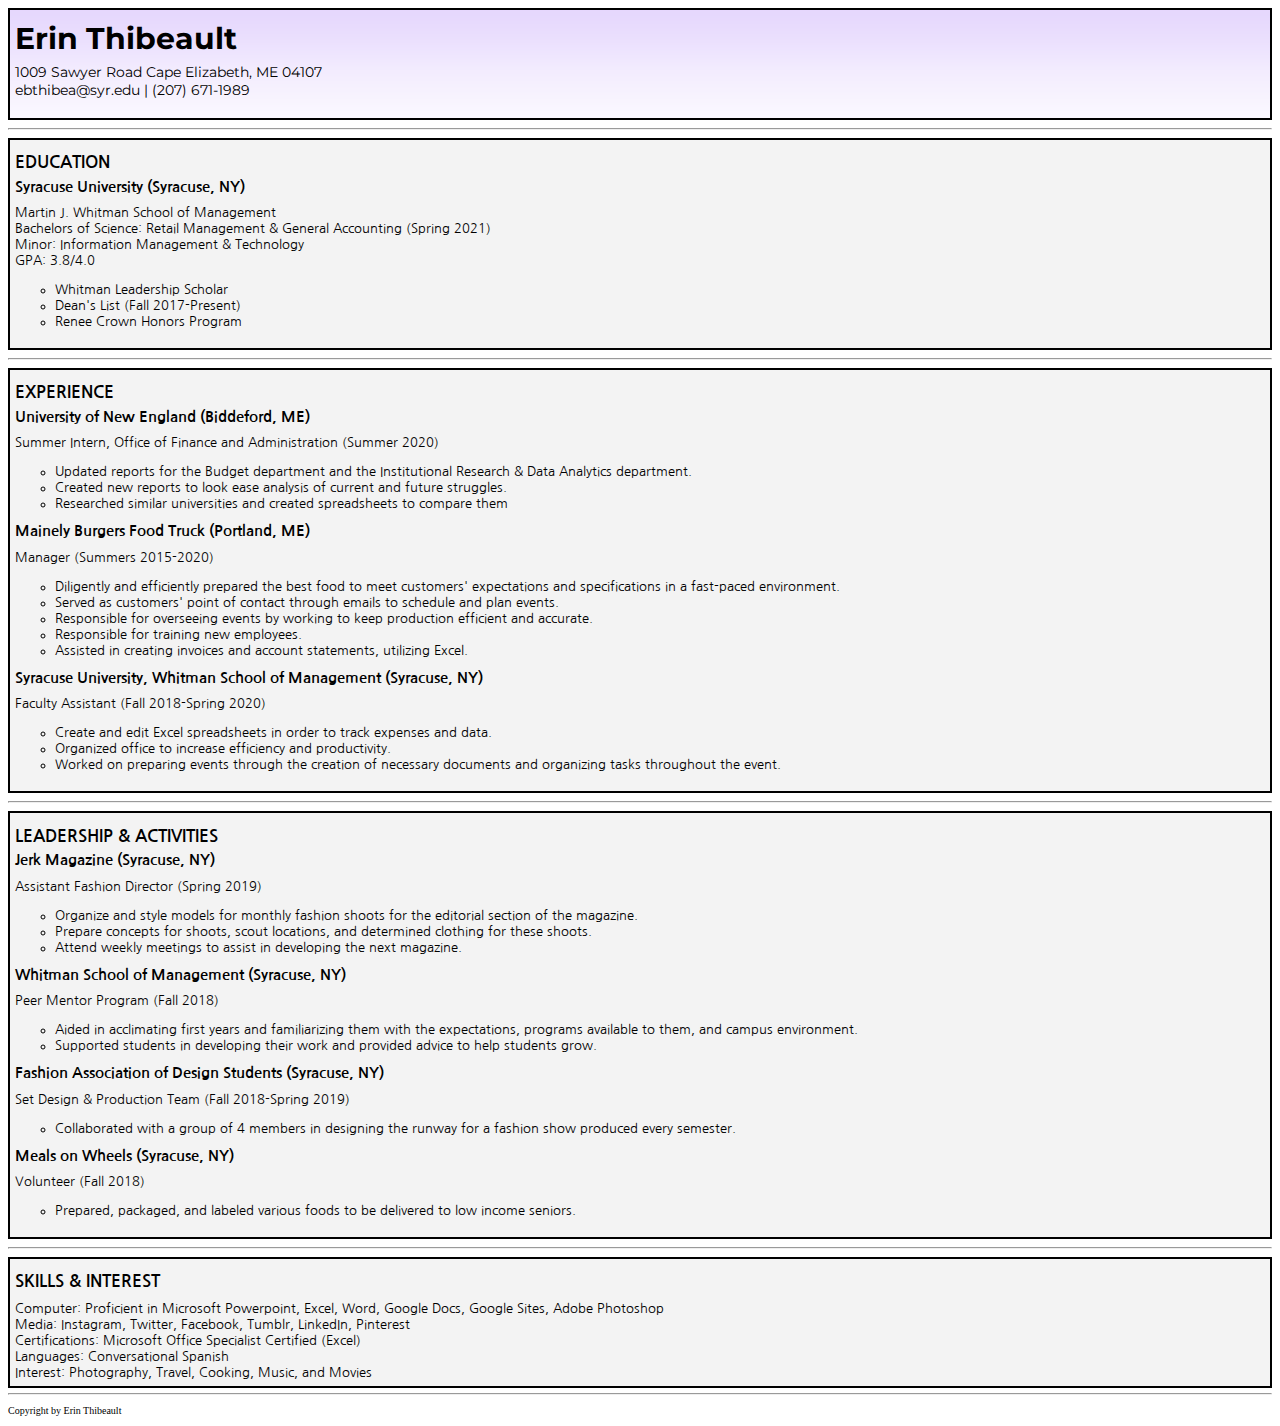
<file: homework/ebthibea-resume-styled.html>
<!DOCTYPE html>
<html lang="en">
    <head>
        <meta charset="UTF-8">
        <link rel="stylesheet" type="text/css" href="resume-style.css">
        <link href="https://fonts.googleapis.com/css2?family=Montserrat&family=Nanum+Gothic:wght@400;700&display=swap" rel="stylesheet">
        <title>Erin Thibeault's Resume</title>
        <style>
            h2 {
                font-size: 17px;
            }
            h3 {
                font-size: 15px;
            }
            h1 {
                line-height: 8px;
            }
        </style>
    </head>
    <body>
        <main>
            <header>
                <h1 style="font-size:30px;">Erin Thibeault</h1>
                <aside>
                <p>1009 Sawyer Road Cape Elizabeth, ME 04107 <br>
                ebthibea@syr.edu | (207) 671-1989</p>
                </aside>
            </header>
            <hr>
            <section>
                <h2>EDUCATION </h2>
                <article>
                    <h3>Syracuse University (Syracuse, NY)</h3>
                    <p>Martin J. Whitman School of Management<br>
                    Bachelors of Science: Retail Management & General Accounting (Spring 2021)<br>
                    Minor: Information Management & Technology<br>
                    GPA: 3.8/4.0 </p>
                    <ul>
                        <li>Whitman Leadership Scholar</li>
                        <li>Dean's List (Fall 2017-Present)</li>
                        <li>Renee Crown Honors Program</li>
                    </ul>
                </article>
            </section>
            <hr>
            <section>
                <h2>EXPERIENCE</h2>
                <article>
                    <h3>University of New England (Biddeford, ME)</h3>
                    <p>Summer Intern, Office of Finance and Administration (Summer 2020)</p>
                    <ul>
                        <li>Updated reports for the Budget department and the Institutional Research & Data Analytics department.</li>
                        <li>Created new reports to look ease analysis of current and future struggles.</li>
                        <li>Researched similar universities and created spreadsheets to compare them</li>
                    </ul>  
                </article>
                <article>
                    <h3>Mainely Burgers Food Truck (Portland, ME)</h3>
                    <p>Manager (Summers 2015-2020)</p>
                    <ul>
                        <li>Diligently and efficiently prepared the best food to meet customers' expectations and specifications in a fast-paced environment.</li>
                        <li>Served as customers' point of contact through emails to schedule and plan events.</li>
                        <li>Responsible for overseeing events by working to keep production efficient and accurate.</li>
                        <li>Responsible for training new employees.</li>
                        <li>Assisted in creating invoices and account statements, utilizing Excel.</li>
                    </ul>
                </article>
                <article>
                    <h3>Syracuse University, Whitman School of Management (Syracuse, NY)</h3>
                    <p>Faculty Assistant (Fall 2018-Spring 2020)</p>
                    <ul>
                        <li>Create and edit Excel spreadsheets in order to track expenses and data.</li>
                        <li>Organized office to increase efficiency and productivity.</li>
                        <li>Worked on preparing events through the creation of necessary documents and organizing tasks throughout the event.</li>
                    </ul>
                </article>
             </section>
             <hr>
             <section>
                <h2>LEADERSHIP & ACTIVITIES</h2>
                <article>
                    <h3>Jerk Magazine (Syracuse, NY)</h3>
                    <p>Assistant Fashion Director (Spring 2019)</p>
                        <ul>
                         <li>Organize and style models for monthly fashion shoots for the editorial section of the magazine.</li>
                         <li>Prepare concepts for shoots, scout locations, and determined clothing for these shoots.</li>
                         <li>Attend weekly meetings to assist in developing the next magazine.</li>
                        </ul>
                </article>
                <article>
                    <h3>Whitman School of Management (Syracuse, NY) </h3>
                    <p>Peer Mentor Program (Fall 2018)</p>
                    <ul>
                        <li>Aided in acclimating first years and familiarizing them with the expectations, programs available to them, and campus environment.</li>
                        <li>Supported students in developing their work and provided advice to help students grow.</li>
                    </ul>
                </article>
                <article>
                    <h3>Fashion Association of Design Students (Syracuse, NY)</h3>
                    <p>Set Design & Production Team (Fall 2018-Spring 2019)</p>
                    <ul>
                        <li>Collaborated with a group of 4 members in designing the runway for a fashion show produced every semester.</li>
                    </ul>
                </article>
                <article>
                    <h3>Meals on Wheels (Syracuse, NY)</h3>
                    <p>Volunteer (Fall 2018)</p>
                    <ul>
                        <li>Prepared, packaged, and labeled various foods to be delivered to low income seniors.</li>
                    </ul> 
                </article>
            </section>
            <hr>
            <section>
                <h2>SKILLS & INTEREST</h2>
                <ul style="list-style-type: none; margin: 0; padding: 0;">
                    <li>Computer: Proficient in Microsoft Powerpoint, Excel, Word, Google Docs, Google Sites, Adobe Photoshop</li>
                    <li>Media: Instagram, Twitter, Facebook, Tumblr, LinkedIn, Pinterest</li>
                    <li>Certifications: Microsoft Office Specialist Certified (Excel)</li>
                    <li>Languages: Conversational Spanish</li>
                    <li>Interest: Photography, Travel, Cooking, Music, and Movies</li>
                </ul>
            </section>
        </main>
        <footer>
            <hr>
            <p>Copyright by Erin Thibeault</p>
        </footer>
    </body>
</html>
</file>
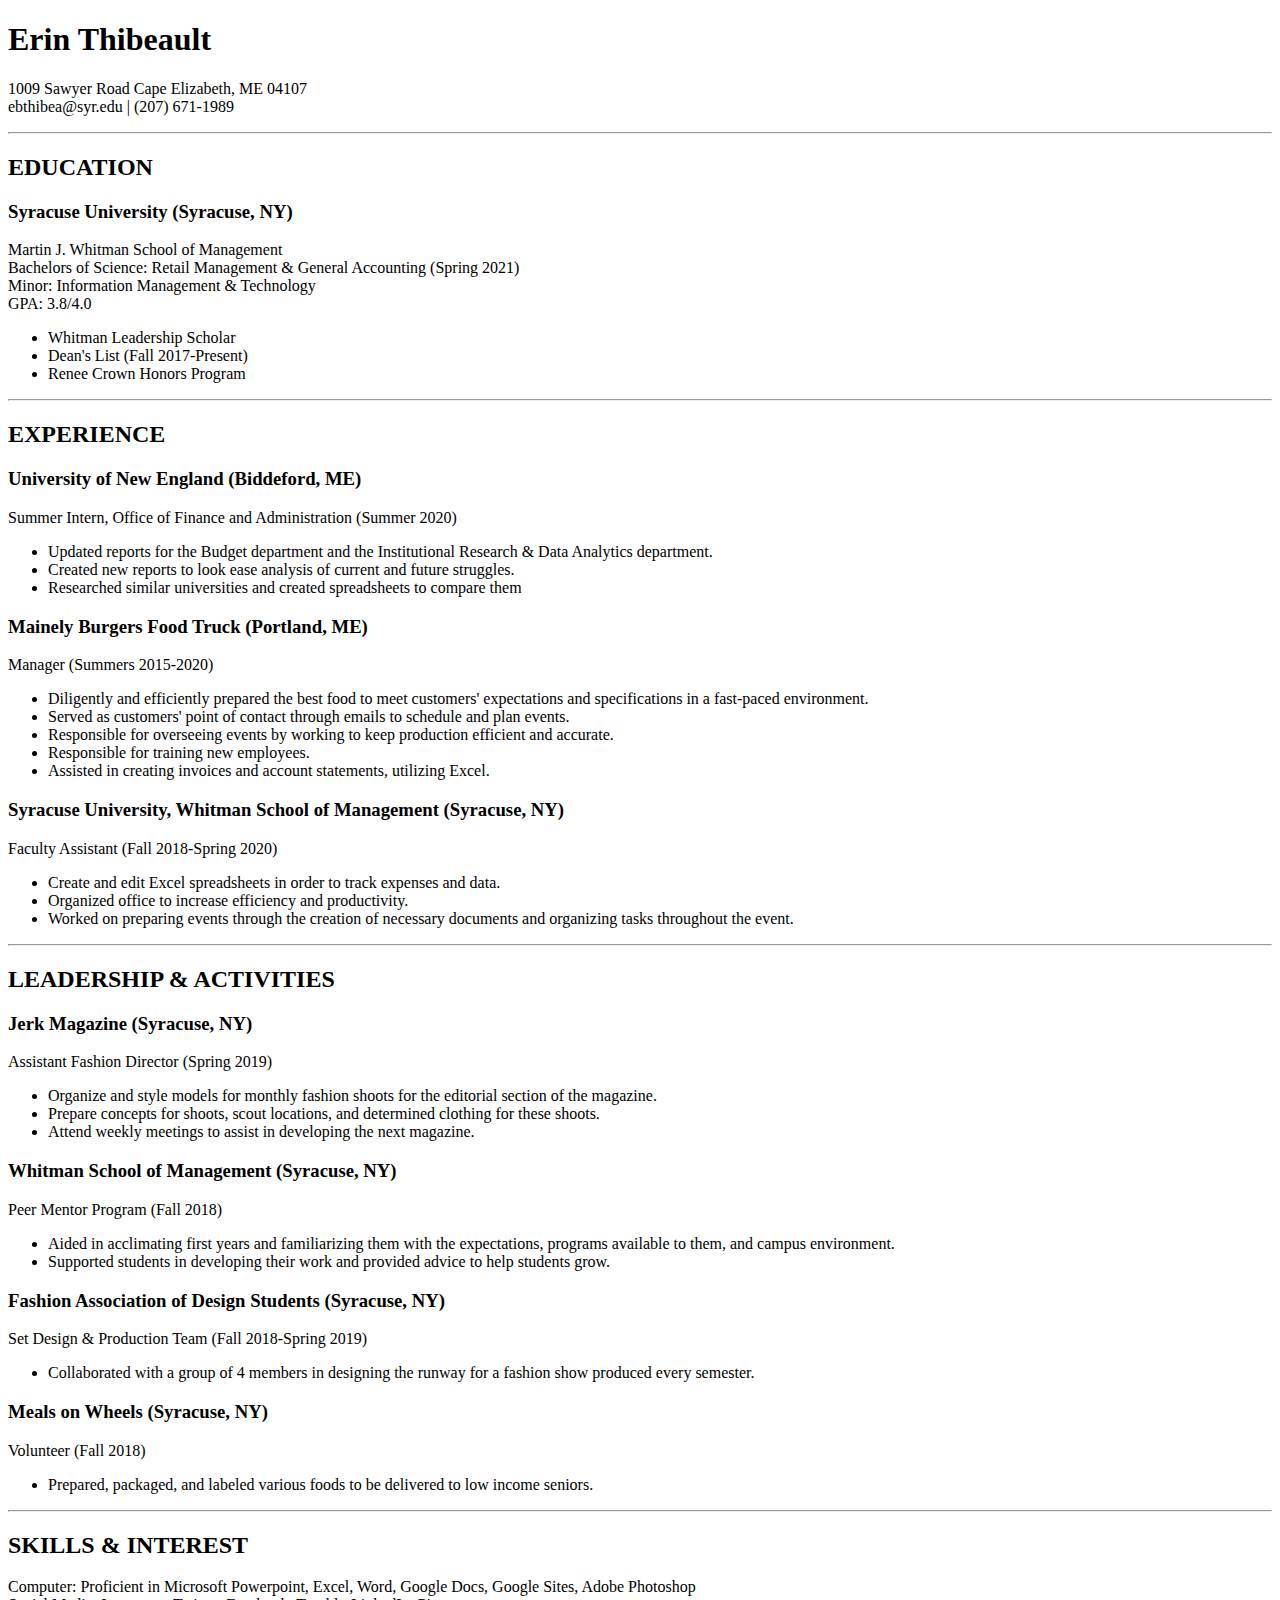
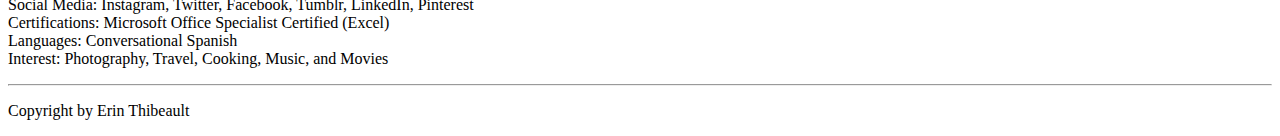
<file: homework/ebthibea-resume.html>
<!DOCTYPE html>
<html lang="en">
    <head>
        <title>Erin Thibeault's Resume</title>
    </head>
    <body>
        <main>
            <header>
                <h1>Erin Thibeault</h1>
                <p>1009 Sawyer Road Cape Elizabeth, ME 04107
                <br>ebthibea@syr.edu | (207) 671-1989</p>
            </header>
            <hr>
            <section>
                <h2>EDUCATION </h2>
                <h3>Syracuse University (Syracuse, NY)</h3>
                <p>Martin J. Whitman School of Management
                    <br>Bachelors of Science: Retail Management & General Accounting (Spring 2021)
                    <br>Minor: Information Management & Technology
                    <br>GPA: 3.8/4.0 </p>
                    <ul>
                        <li>Whitman Leadership Scholar</li>
                        <li>Dean's List (Fall 2017-Present)</li>
                        <li>Renee Crown Honors Program</li>
                    </ul>
            </section>
            <hr>
            <section>
                <h2>EXPERIENCE</h2>
                <h3>University of New England (Biddeford, ME)</h3>
                    <p>Summer Intern, Office of Finance and Administration (Summer 2020)</p>
                    <ul>
                        <li>Updated reports for the Budget department and the Institutional Research & Data Analytics department.</li>
                        <li>Created new reports to look ease analysis of current and future struggles.</li>
                        <li>Researched similar universities and created spreadsheets to compare them</li>
                    </ul>  
                <h3>Mainely Burgers Food Truck (Portland, ME)</h3>
                    <p>Manager (Summers 2015-2020)</p>
                    <ul>
                        <li>Diligently and efficiently prepared the best food to meet customers' expectations and specifications in a fast-paced environment.</li>
                        <li>Served as customers' point of contact through emails to schedule and plan events.</li>
                        <li>Responsible for overseeing events by working to keep production efficient and accurate.</li>
                        <li>Responsible for training new employees.</li>
                        <li>Assisted in creating invoices and account statements, utilizing Excel.</li>
                    </ul>
                <h3>Syracuse University, Whitman School of Management (Syracuse, NY)</h3>
                    <p>Faculty Assistant (Fall 2018-Spring 2020)</p>
                    <ul>
                        <li>Create and edit Excel spreadsheets in order to track expenses and data.</li>
                        <li>Organized office to increase efficiency and productivity.</li>
                        <li>Worked on preparing events through the creation of necessary documents and organizing tasks throughout the event.</li>
                    </ul>
             </section>
             <hr>
             <section>
                <h2>LEADERSHIP & ACTIVITIES</h2>
                <h3>Jerk Magazine (Syracuse, NY)</h3>
                    <p>Assistant Fashion Director (Spring 2019)</p>
                        <ul>
                         <li>Organize and style models for monthly fashion shoots for the editorial section of the magazine.</li>
                         <li>Prepare concepts for shoots, scout locations, and determined clothing for these shoots.</li>
                         <li>Attend weekly meetings to assist in developing the next magazine.</li>
                        </ul>
                <h3>Whitman School of Management (Syracuse, NY) </h3>
                    <p>Peer Mentor Program (Fall 2018)</p>
                    <ul>
                        <li>Aided in acclimating first years and familiarizing them with the expectations, programs available to them, and campus environment.</li>
                        <li>Supported students in developing their work and provided advice to help students grow.</li>
                    </ul>
                <h3>Fashion Association of Design Students (Syracuse, NY)</h3>
                    <p>Set Design & Production Team (Fall 2018-Spring 2019)</p>
                    <ul>
                        <li>Collaborated with a group of 4 members in designing the runway for a fashion show produced every semester.</li>
                    </ul>
                <h3>Meals on Wheels (Syracuse, NY)</h3>
                    <p>Volunteer (Fall 2018)</p>
                    <ul>
                        <li>Prepared, packaged, and labeled various foods to be delivered to low income seniors.</li>
                    </ul> 
            </section>
            <hr>
            <section>
                <h2>SKILLS & INTEREST</h2>
                <p>Computer: Proficient in Microsoft Powerpoint, Excel, Word, Google Docs, Google Sites, Adobe Photoshop
                    <br>Social Media: Instagram, Twitter, Facebook, Tumblr, LinkedIn, Pinterest
                    <br>Certifications: Microsoft Office Specialist Certified (Excel)
                    <br>Languages: Conversational Spanish
                    <br>Interest: Photography, Travel, Cooking, Music, and Movies
                    </p>
            </section>
        </main>
        <footer>
            <hr>
            <p>Copyright by Erin Thibeault</p>
        </footer>
    </body>
</html>
</file>
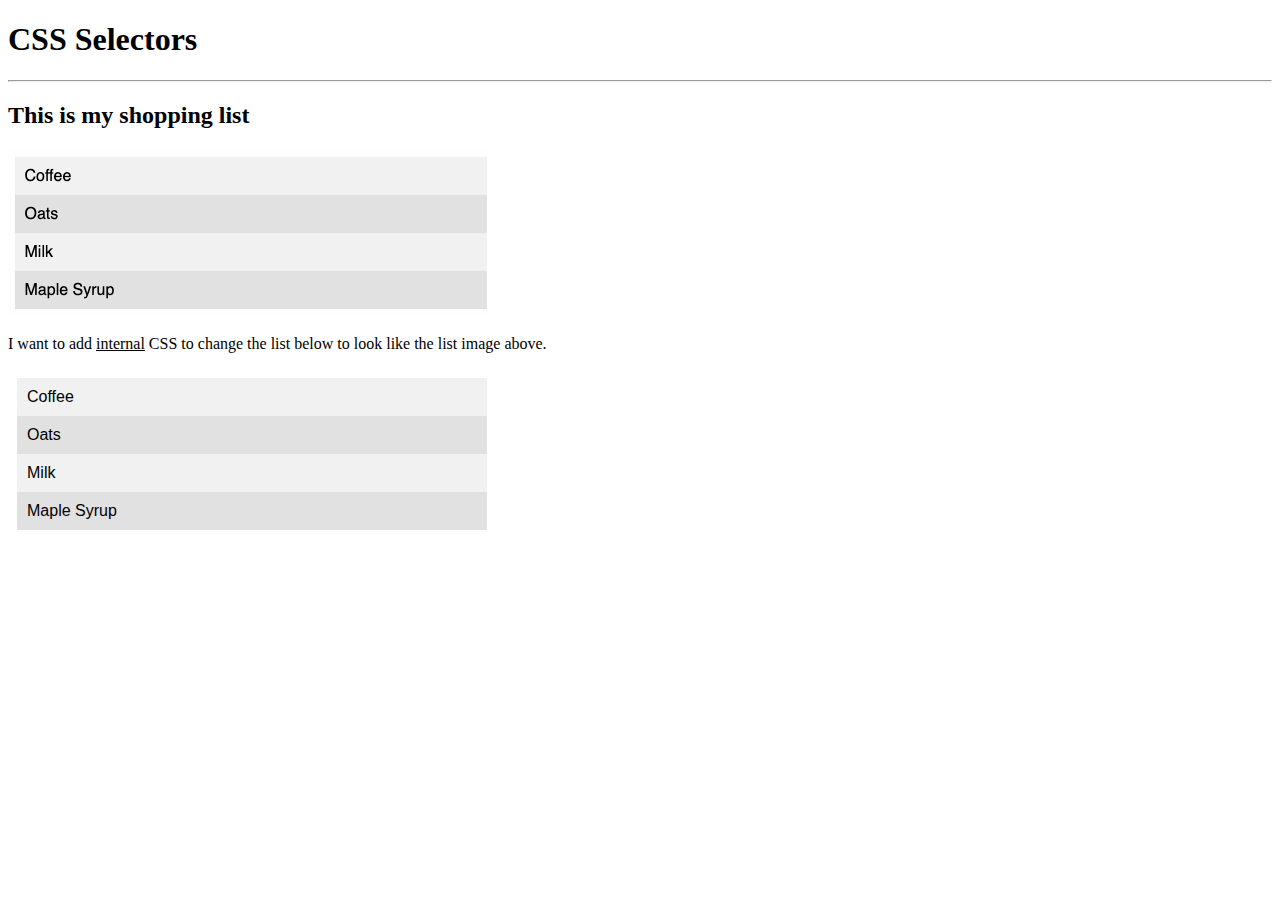
<file: homework/ethibea_css-selectors.html>
<!doctype html>
<html lang="en">

<head>
    <title>IST 263</title>
    <link rel="stylesheet" type="text/css" href="ebthibea_css-selectors.css">
    <style>
        /* Type selector */
       ul {
            margin: 0;
        }
        li {
            padding: 10px;
        }
        .odd {
            background: #f1f1f1;
        }
        .even {
            background: #e1e1e1;
        }

    </style>
</head>

<body>
    <h1>CSS Selectors</h1>
    <hr>
    <h2>This is my shopping list</h2>
    <img src="./shopping-list.png" alt="Shopping List">

    <p>I want to add <u>internal</u> CSS to change the list below to look like the list image above.</p>
    <ul>
        <li class="odd">Coffee</li>
        <li class="even">Oats</li>
        <li class="odd">Milk</li>
        <li class="even">Maple Syrup</li>
    </ul>
    
</body>

</html>
</file>
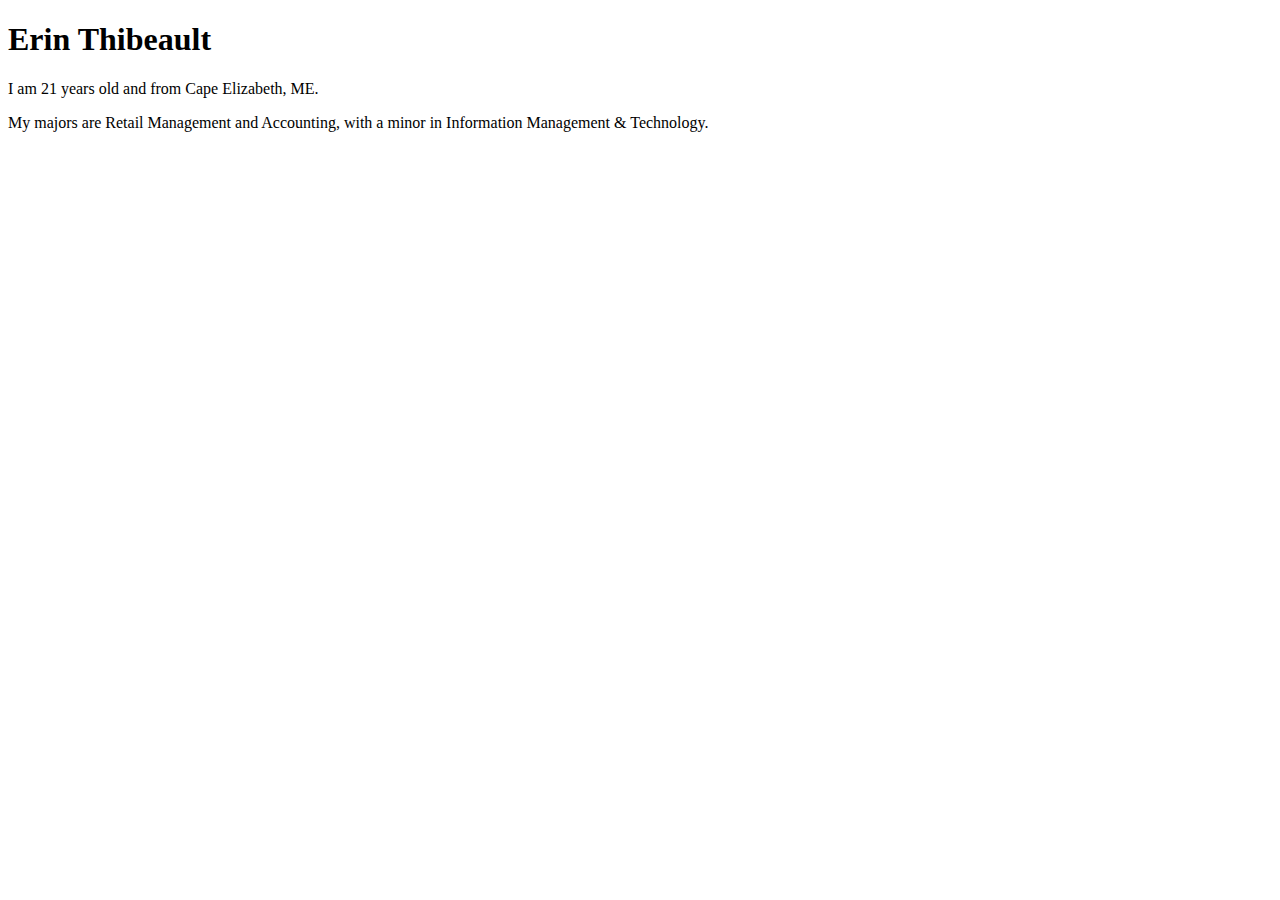
<file: labs/week-02/ebthibea_about-me.html>
<!doctype html>
<html lang="en">
    <head>
        <title>Erin Thibeault</title>
    </head>
    <body>
        <h1>Erin Thibeault</h1>
        <p>I am 21 years old and from Cape Elizabeth, ME.</p>
        <p>My majors are Retail Management and Accounting, with a minor in Information Management & Technology.</p>
    </body>
</html>
</file>
<file: homework/resume-style.css>
header {
    background-image: url(gradient_bg.png);
    background-repeat: repeat-x;
    border: 2px solid black;
    padding: 5px;
    font-family: 'Montserrat', Arial, sans-serif;
}
aside {
    font-size: 14px;
}
body {
    background-color: white;
}
section {
    font-family: 'Nanum Gothic', Arial, sans-serif;
    font-size: 13px; 
    border: 2px solid black;
    padding: 5px;
    background-color: rgb(243, 243, 243)
}
footer {
    font-size: 10px;
}
ul {
    list-style-type: circle;
}   
h2, h3 {
    line-height: 50%;
}
</file>
<file: homework/ebthibea_css-selectors.css>
ul{ 
    padding: 9px;
    list-style-type: none;
    width: 470px
}
li{
    font-family: Arial, Helvetica, sans-serif;
    font-style: normal; 
    font-size: 16px;
}
</file>
